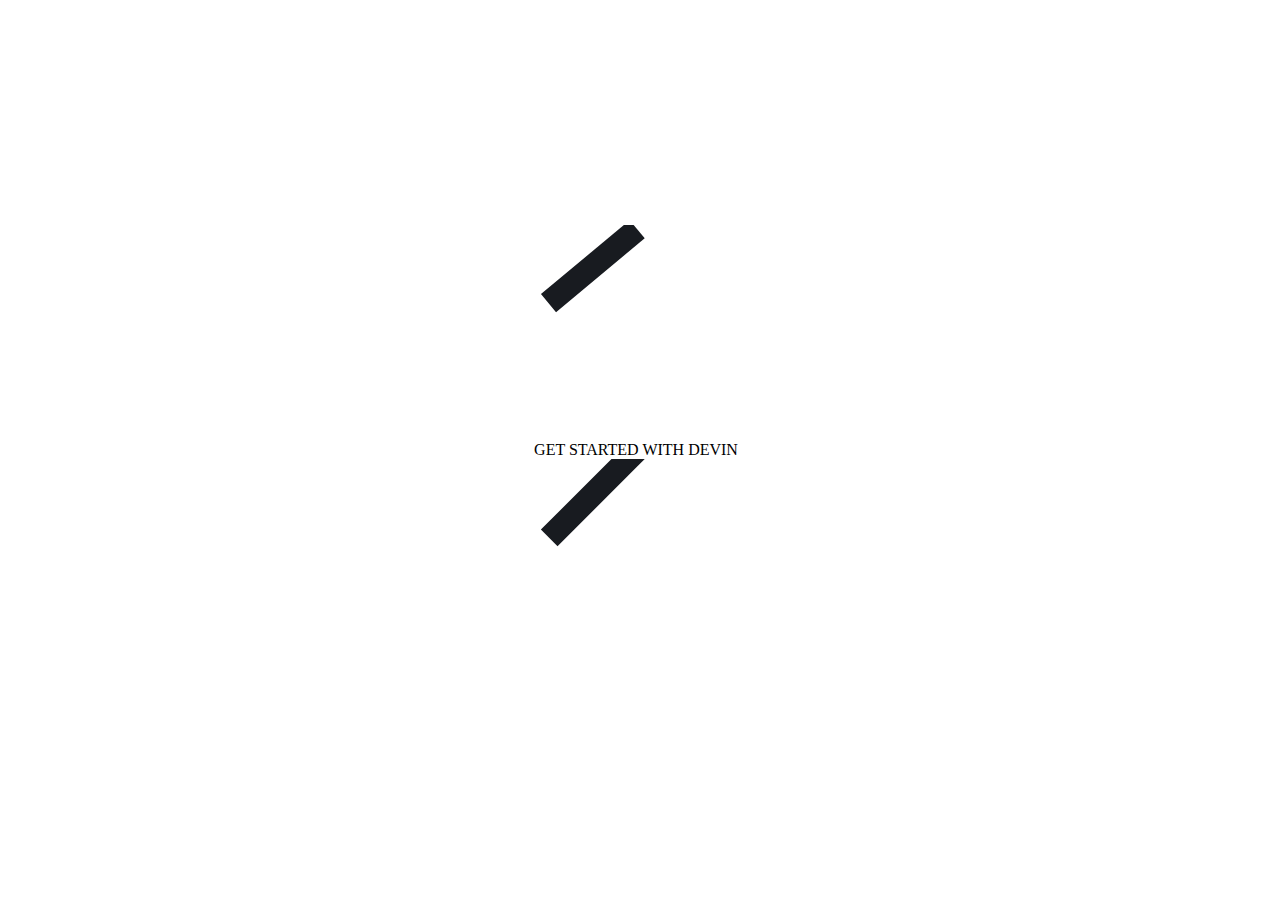
<file: index.html>
<!DOCTYPE html>
<html lang="en">
<head>
    <meta charset="UTF-8">
    <meta name="viewport" content="width=device-width, initial-scale=1.0">
    <title>Button</title>
    <link rel="stylesheet" href="style.css">
</head>
<body>

    <a href="#" class="button">
      <span class="corner-line left">
        <svg viewBox="0 0 18 18"><line x1="2" y1="6" x2="8" y2="1" stroke="#181B20" stroke-width="2" stroke-linecap="square"/></svg>
      </span>
      <span class="arrow-left"></span>
      <span class="button-text">GET STARTED WITH DEVIN</span>
      <span class="corner-line right">
        <svg viewBox="0 0 18 18"><line x1="8" y1="0" x2="2" y2="6" stroke="#181B20" stroke-width="2" stroke-linecap="square"/></svg>
      </span>
    </a>

</body>
</html>
</file>
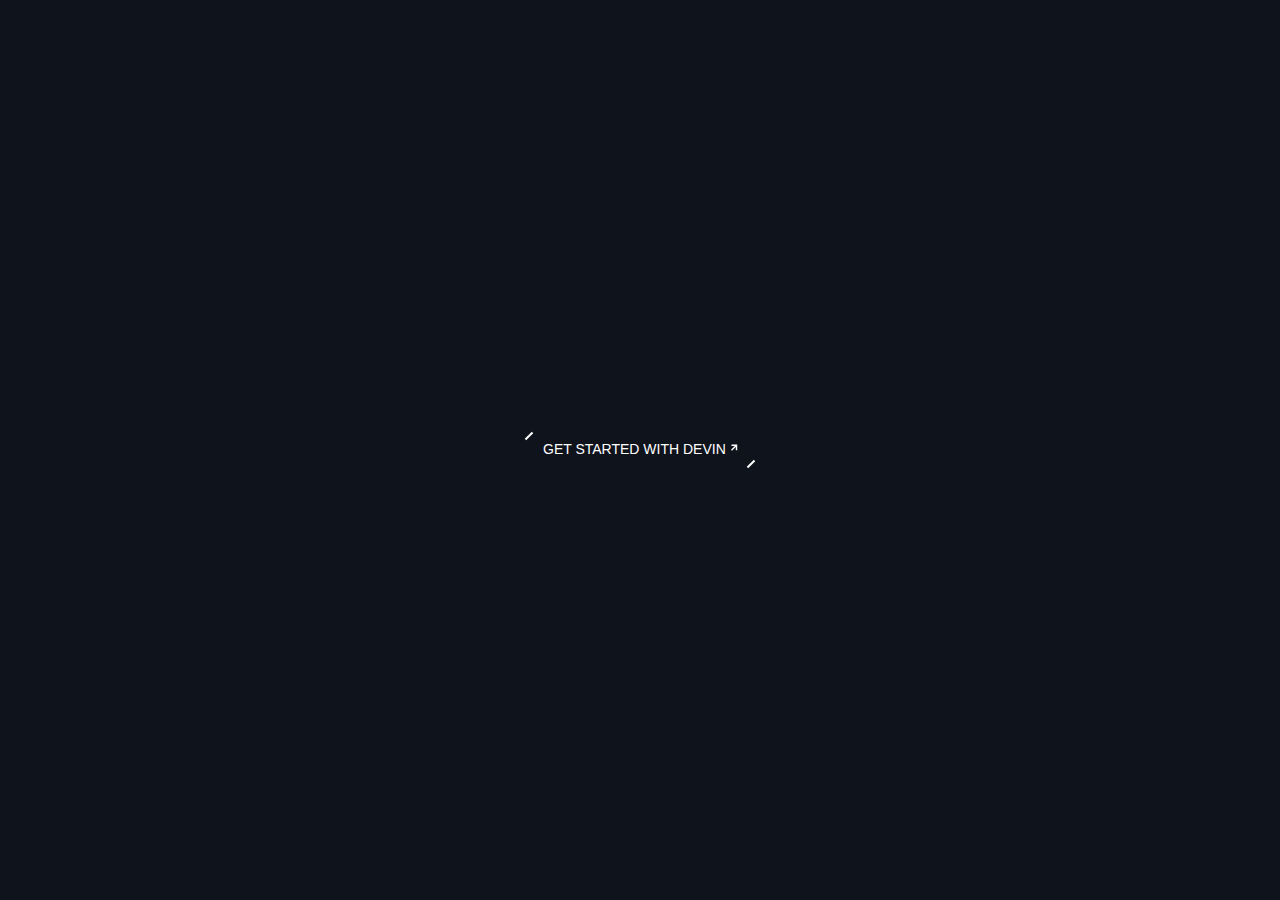
<file: cognition-demo.html>
<!DOCTYPE html>
<html lang="en">
<head>
    <meta charset="UTF-8">
    <meta name="viewport" content="width=device-width, initial-scale=1.0">
    <title>Cognition.ai Style Buttons Demo</title>

<style>

    * {
        margin: 0;
        padding: 0;
        box-sizing: border-box;
    }

body {
    background-color: #0F131C;
    display: flex;
    justify-content: center;
    align-items: center;
    height: 100vh;
    margin: 0;
}

/* Direct values instead of CSS variables */

/* Font declarations removed - using system fonts */

/* Direct values for colors and easing */

/* Container and grid values removed */

*,*:before,*:after {
    box-sizing: border-box
}

* {
    padding: 0;
    margin: 0
}

body {
    -webkit-font-smoothing: antialiased;
    -moz-osx-font-smoothing: grayscale;
    background-color: #0F131C;
    color: white;
    font-family: "IBM Plex Sans", sans-serif;
    font-size: 16px;
    font-weight: 400;
    line-height: 1.5;
    -moz-tab-size: 4;
    -o-tab-size: 4;
    tab-size: 4;
    -webkit-tap-highlight-color: transparent;
    -webkit-text-size-adjust: 100%;
    -moz-text-size-adjust: 100%;
    text-size-adjust: 100%
}





a {
    color: currentcolor;
    outline: none;
    text-decoration: none;
    -webkit-touch-callout: none
}

a:hover {
    text-decoration: none
}

*:focus {
    outline: none
}



/* Fluid typography values removed */




.o-button {
    font-size: 14px;
    font-family: "IBM Plex Sans Condensed", sans-serif;
    font-weight: 500;
    display: inline-block;
    padding: 16px 24px;
    color: white;
    position: relative;
    overflow: hidden;
    text-transform: uppercase;
    line-height: 1;
    -webkit-user-select: none;
    -moz-user-select: none;
    user-select: none
}

.o-button:has(.o-icon) {
    padding-right: 19.2px
}

@media (max-width: 767.98px) {
    .o-button {
        padding: 12.8px 19.2px
    }

    .o-button:has(.o-icon) {
        padding-right: 16px
    }
}

.o-button:hover>span:nth-child(2)>span {
    transform: translate(14.4px)
}

.o-button:hover>span:nth-child(2)>span div:first-child {
    transform: none
}

.o-button:hover>span:nth-child(2)>span .o-icon:first-child {
    transform: translate(-16px)
}

.o-button:hover>span:nth-child(2)>span .o-icon:last-child {
    transform: translate(-14px)
}

.o-button>span>span {
    display: flex;
    transition: transform 1s cubic-bezier(0.17, 0.67, 0.1, 0.99)
}

.o-button>span>span span {
    background: #0f131c;
    z-index: 1
}

.o-button>span>span .o-icon:first-child {
    position: absolute
}

.o-button>span>span .o-icon:first-child {
    transform: translate(-3px,1px);
    transition: transform 1s cubic-bezier(0.17, 0.67, 0.1, 0.99)
}

.o-button>span>span .o-icon:last-child {
    transition: transform 1s cubic-bezier(0.17, 0.67, 0.1, 0.99)
}

.o-button:before {
    content: "";
    background: #0f131c;
    z-index: -1;
    position: absolute;
    top: 0;
    left: 0;
    width: 100%;
    height: 100%;
    clip-path: polygon(10px 0,100% 0,100% 0,100% calc(100% - 10px),calc(100% - 10px) 100%,0 100%,0 100%,0 10px);
    transition: clip-path 1s cubic-bezier(0.19, 1, 0.22, 1)
}

.o-button>span:nth-child(1),.o-button>span:nth-child(2) {
    pointer-events: none
}

.o-button>span:nth-child(1):before,.o-button>span:nth-child(1):after,.o-button>span:nth-child(2):before,.o-button>span:nth-child(2):after {
    content: "";
    width: 2px;
    height: 10px;
    background: currentColor;
    z-index: 1;
    position: absolute;
    transform-origin: 50% 50%;
    transition: transform 1s cubic-bezier(0.19, 1, 0.22, 1),opacity 1s cubic-bezier(0.19, 1, 0.22, 1)
}

.o-button>span:nth-child(1):before {
    top: 10px;
    left: 10px;
    transform: translate(-50%,-50%) rotate(45deg)
}

.o-button>span:nth-child(1):after {
    top: calc(100% - 10px);
    left: calc(100% - 10px);
    transform: translate(-50%,-50%) rotate(45deg)
}

.o-button>span:nth-child(2) {
    display: flex;
    align-items: center
}

.o-button>span:nth-child(2):before {
    top: 10px;
    left: calc(100% - 10px);
    transform: translate(calc(-50% - 20px),calc(-50% - 20px)) rotate(-45deg);
    opacity: 0
}

.o-button>span:nth-child(2):after {
    top: calc(100% - 10px);
    left: 10px;
    transform: translate(calc(-50% + 20px),calc(-50% + 20px)) rotate(-45deg);
    opacity: 0
}

.o-button:hover:before {
    clip-path: polygon(0 0,calc(100% - 10px) 0,100% 10px,100% 100%,100% 100%,10px 100%,0 calc(100% - 10px),0 0)
}

.o-button:hover>span:nth-child(1):before {
    transform: translate(calc(-50% + 20px),calc(-50% - 20px)) rotate(45deg);
    opacity: 0
}

.o-button:hover>span:nth-child(1):after {
    transform: translate(calc(-50% - 20px),calc(-50% + 20px)) rotate(45deg);
    opacity: 1
}

.o-button:hover>span:nth-child(2):before {
    transform: translate(-50%,-50%) rotate(-45deg);
    opacity: 1
}

.o-button:hover>span:nth-child(2):after {
    transform: translate(-50%,-50%) rotate(-45deg);
    opacity: 1
}




.o-icon {
    display: inline-block;
    width: 16px;
    flex-shrink: 0;
    fill: none;
    font-size: 0;
    stroke: currentcolor;
    stroke-width: 1.4px;
    vertical-align: middle
}













    </style>
</head>
<body>
    <a class="o-button" href="https://app.devin.ai/" target="_blank"> <span></span> <span> <span> <div class="o-icon"> <svg viewBox="0 0 16 16"> <path class="st1" d="M5.49,8.19s4.87-4.87,5.01-5.01"></path> <polyline class="st0" points="5.49 3.18 10.51 3.18 10.51 8.19"></polyline> </svg> </div> <span>get started with devin</span> <div class="o-icon"> <svg viewBox="0 0 16 16"> <path class="st1" d="M5.49,8.19s4.87-4.87,5.01-5.01"></path> <polyline class="st0" points="5.49 3.18 10.51 3.18 10.51 8.19"></polyline> </svg> </div> </span> </span> </a>
</body>
</html>
</file>
<file: style.css>
/* Reset and Base Styles */
* {
    margin: 0;
    padding: 0;
    box-sizing: border-box;
}

body {
    background-color: #fff;
    display: flex;
    justify-content: center;
    align-items: center;
    height: 100vh;
}

a {
    color: currentcolor;
    outline: none;
    text-decoration: none;
    -webkit-touch-callout: none;
}

a:hover {
    text-decoration: none;
}

*:focus {
    outline: none;
}

/* Button Styles */
.o-button {
    font-size: clamp(12px, 1.2vw, 16px);
    font-weight: 500;
    display: inline-block;
    padding: clamp(12px, 3vw, 16px) clamp(18px, 6vw, 24px);
    color: #fff;
    position: relative;
    overflow: hidden;
    text-transform: uppercase;
    line-height: 1;
    -webkit-user-select: none;
    -moz-user-select: none;
    user-select: none;
}

.o-button:has(.o-icon) {
    padding-right: clamp(14px, 4vw, 19.2px);
}

.o-button:before {
    content: "";
    background: #0f131c;
    z-index: -1;
    position: absolute;
    top: 0;
    left: 0;
    width: 100%;
    height: 100%;
    clip-path: polygon(10px 0, 100% 0, 100% 0, 100% calc(100% - 10px), calc(100% - 10px) 100%, 0 100%, 0 100%, 0 10px);
    transition: clip-path 1s cubic-bezier(.19, 1, .22, 1);
}

.o-button:hover:before {
    clip-path: polygon(0 0, calc(100% - 10px) 0, 100% 10px, 100% 100%, 100% 100%, 10px 100%, 0 calc(100% - 10px), 0 0);
}

/* Button Spans */
.o-button > span:nth-child(1),
.o-button > span:nth-child(2) {
    pointer-events: none;
}

.o-button > span > span {
    display: flex;
    transition: transform 1s cubic-bezier(.17, .67, .1, .99);
}

.o-button > span > span span {
    background: #0f131c;
    z-index: 1;
}

.o-button > span:nth-child(2) {
    display: flex;
    align-items: center;
}

/* Icon Styles */
.o-button > span > span .o-icon:first-child {
    position: absolute;
    transform: translate(-3px, 1px);
    transition: transform 1s cubic-bezier(.17, .67, .1, .99);
}

.o-button > span > span .o-icon:last-child {
    transition: transform 1s cubic-bezier(.17, .67, .1, .99);
}

.o-icon {
    display: inline-block;
    width: clamp(12px, 2vw, 16px);
    flex-shrink: 0;
    fill: none;
    font-size: 0;
    stroke: currentcolor;
    stroke-width: clamp(1px, 0.3vw, 1.4px);
    vertical-align: middle;
}

/* Corner Lines */
.o-button > span:nth-child(1):before,
.o-button > span:nth-child(1):after,
.o-button > span:nth-child(2):before,
.o-button > span:nth-child(2):after {
    content: "";
    width: 2px;
    height: 10px;
    background: currentColor;
    z-index: 1;
    position: absolute;
    transform-origin: 50% 50%;
    transition: transform 1s cubic-bezier(.19, 1, .22, 1), opacity 1s cubic-bezier(.19, 1, .22, 1);
}

.o-button > span:nth-child(1):before {
    top: 10px;
    left: 10px;
    transform: translate(-50%, -50%) rotate(45deg);
}

.o-button > span:nth-child(1):after {
    top: calc(100% - 10px);
    left: calc(100% - 10px);
    transform: translate(-50%, -50%) rotate(45deg);
}

.o-button > span:nth-child(2):before {
    top: 10px;
    left: calc(100% - 10px);
    transform: translate(calc(-50% - 20px), calc(-50% - 20px)) rotate(-45deg);
    opacity: 0;
}

.o-button > span:nth-child(2):after {
    top: calc(100% - 10px);
    left: 10px;
    transform: translate(calc(-50% + 20px), calc(-50% + 20px)) rotate(-45deg);
    opacity: 0;
}

/* Hover Effects */
.o-button:hover > span:nth-child(2) > span {
    transform: translate(14.4px);
}

.o-button:hover > span:nth-child(2) > span .o-icon:first-child {
    transform: translate(-16px);
}

.o-button:hover > span:nth-child(2) > span .o-icon:last-child {
    transform: translate(-14px);
}

.o-button:hover > span:nth-child(1):before {
    transform: translate(calc(-50% + 20px), calc(-50% - 20px)) rotate(45deg);
    opacity: 0;
}

.o-button:hover > span:nth-child(1):after {
    transform: translate(calc(-50% - 20px), calc(-50% + 20px)) rotate(45deg);
    opacity: 1;
}

.o-button:hover > span:nth-child(2):before {
    transform: translate(-50%, -50%) rotate(-45deg);
    opacity: 1;
}

.o-button:hover > span:nth-child(2):after {
    transform: translate(-50%, -50%) rotate(-45deg);
    opacity: 1;
}
</file>
